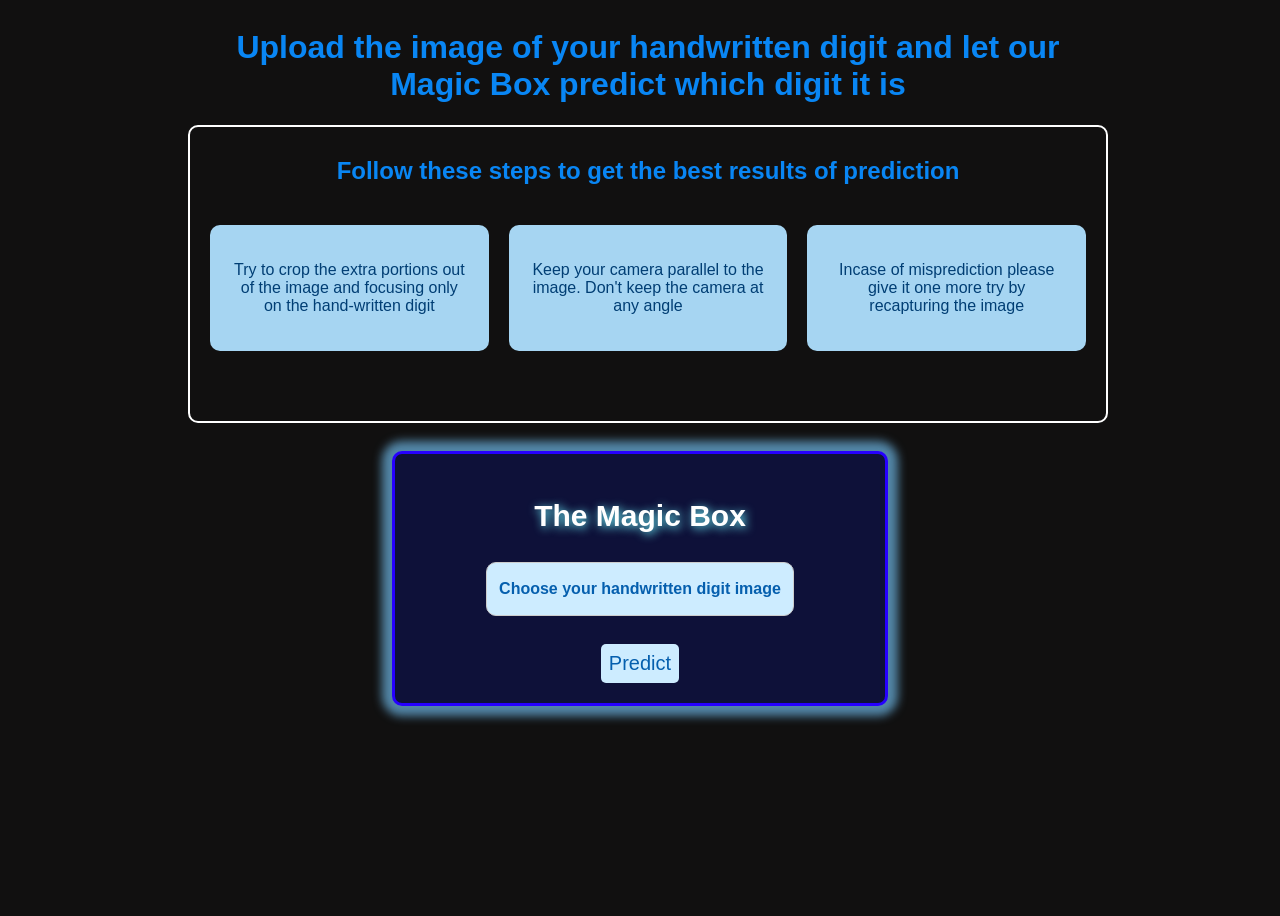
<file: index.html>
<!DOCTYPE html>
<html lang="en">

<head>
    <meta charset="UTF-8">
    <meta name="viewport" content="width=device-width, initial-scale=1.0">
    <title>Document</title>
    <style>
        body {

            height: 100vb;
            background-color: rgb(17, 16, 16);
            font-family: 'Gill Sans', 'Gill Sans MT', Calibri, 'Trebuchet MS', sans-serif;
        }

        .in_box {


            display: flex;
            justify-content: center;
            align-items: center;
            padding: 10px;

        }

        .in_img {

            display: flex;
            background-color: rgb(14, 17, 57);
            border-radius: 10px;
            height: auto;
            width: 50vb;
            align-items: center;
            justify-content: center;
            box-shadow: 0px 0px 10px 10px rgb(83, 135, 168);
            border-style: solid;
            border-color: rgb(38, 0, 255);
            transition: 1s ease;
            padding: 20px;
        }


        .in_form {
            font-size: 20px;
        }

        input[type="file"] {
            display: none;
        }

        input[type="submit"] {
            display: none;
        }

        .in_but {
            align-self: center;
            border: 1px solid #ccc;
            padding: 1px 12px;
            margin: 5px;
            cursor: pointer;
            background-color: rgb(205, 236, 255);
            border-radius: 10px;
            transition: 1s ease;
            color: rgb(5, 95, 174);

        }

        .in_but p {
            font-weight: 600;
            font-size: medium;
        }

        .submit {
            cursor: pointer;
            background-color: rgb(205, 236, 255);
            color: rgb(5, 95, 174);
            padding: 8px;
            border-radius: 5px;
            transition: 1s ease;
        }

        .submit:hover {
            background-color: rgb(3, 83, 255);
            color: rgb(184, 220, 252);
        }

        .in_but:hover {
            background-color: rgb(3, 83, 255);
            color: rgb(184, 220, 252);
        }

        h1,
        h2 {
            color: rgb(9, 134, 244);
        }

        .norms {
            display: flex;
            justify-content: space-around;
            padding: 10px 50px 50px 0px;
        }

        .norms div {
            height: auto;
            width: auto;
            background-color: rgb(166, 213, 242);
            border-radius: 10px;
            color: rgb(0, 62, 116);
            padding: 10px;
            margin: 10px;

        }

        .norms div p {
            padding: 10px;
            transition: 0.5s ease;
        }

        .norms div p:hover {
            font-size: 120%;
            overflow: hidden;
        }

        .submit_div {
            display: flex;
            justify-content: center;
            width: 100%;
        }

        .file_div {
            display: flex;
            justify-content: center;
            width: 100%;
        }

        .norms_div {
            border-style: solid;
            border-width: 2px;
            border-color: white;
            border-radius: 10px;
            padding: 10px;
        }

        .mother {
            display: flex;
            justify-content: center;
            align-items: center;
            width: 100vw;
            height: auto;
        }

        .mother div {
            width: 70vw;
        }

        .in_form h2 {
            text-shadow: 2px 2px 10px rgb(112, 245, 255);
            color: rgb(255, 255, 255);
        }
    </style>
</head>

<body>
    <div class="mother">
        <div>
            <h1 align="center">
                Upload the image of your handwritten digit and let our Magic Box predict which digit it is
            </h1>
        </div>
    </div>

    <div class="mother">
        <div class="norms_div">
            <h2 align="center">
                Follow these steps to get the best results of prediction
            </h2>
            <div class="norms">
                <div>
                    <p align="center">Try to crop the extra portions out of the image and focusing only on the
                        hand-written digit</p>
                </div>
                <div>
                    <p align="center">Keep your camera parallel to the image. Don't keep the camera at any angle</p>
                </div>
                <div>
                    <p align="center">Incase of misprediction please give it one more try by recapturing the image</p>
                </div>
            </div>
        </div>
    </div>
    <br>
    <div class="in_box">
        <div class="in_img">

            <form action="get" class="in_form">
                <h2 align="center">
                    The Magic Box
                </h2>
                <div class="file_div">
                    <label for="enter_image" class="in_but">
                        <p align="center">Choose your handwritten digit image </p>
                    </label>
                    <br>
                    <input type="file" name="enter_image" id="enter_image">
                </div>
                <br>
                <div class="submit_div">
                    <label for="submit" class="submit">Predict</label>
                    <input type="submit" value="Submit">
                </div>
            </form>
        </div>
    </div>

</body>

</html>
</file>
